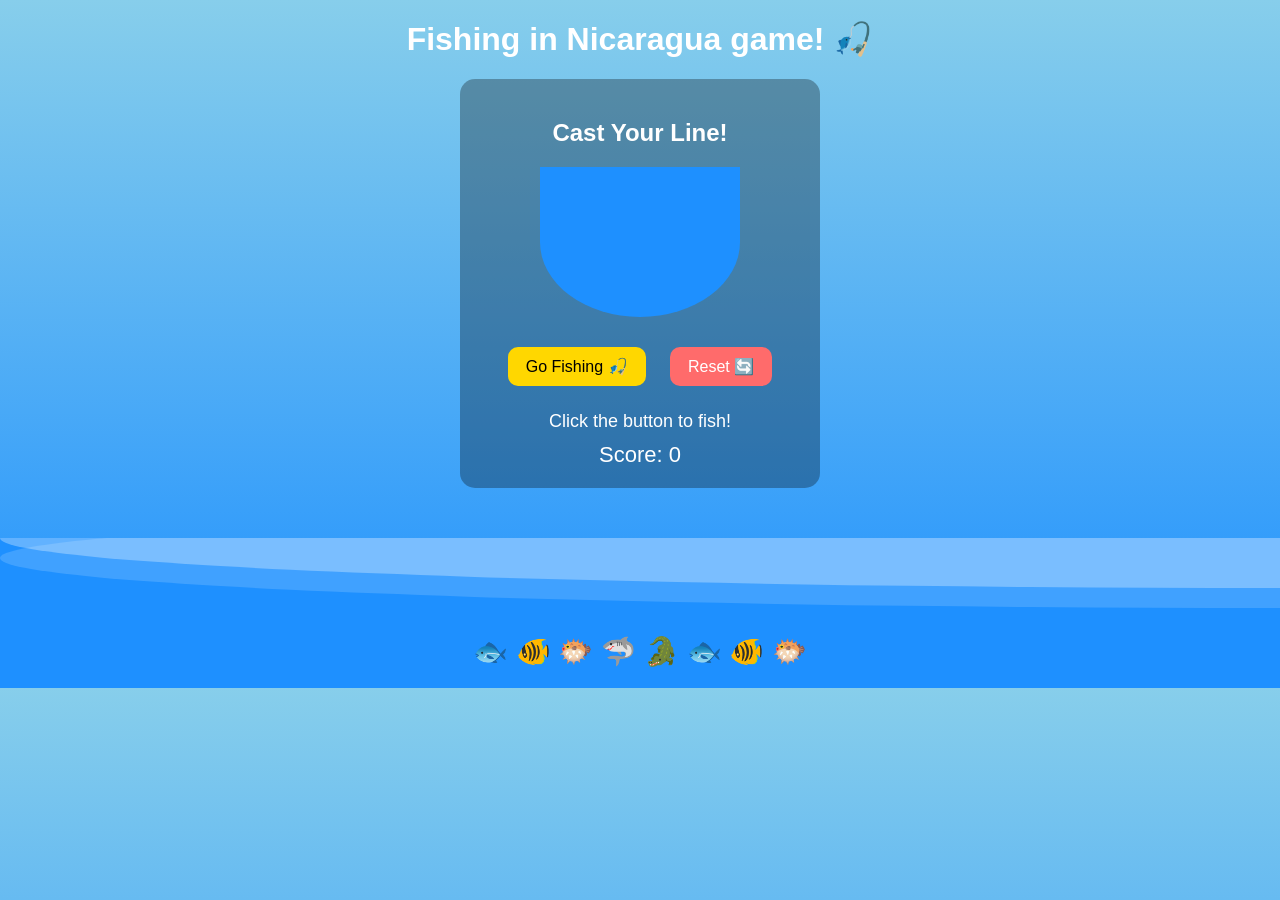
<file: AI.html>
<!DOCTYPE html>
<html lang="en">
<head>
<meta charset="UTF-8">
<title>Nicaragua Fishing Game 🎣</title>

<style>
    body {
        font-family: Arial, sans-serif;
        text-align: center;
        background: linear-gradient(#87CEEB, #1E90FF);
        color: white;
        margin: 0;
    }

    h1 {
        margin-top: 20px;
    }

    .game-box {
        background: rgba(0,0,0,0.3);
        padding: 20px;
        border-radius: 15px;
        width: 320px;
        margin: 20px auto;
    }

    button {
        padding: 10px 18px;
        font-size: 16px;
        border: none;
        border-radius: 10px;
        cursor: pointer;
        margin: 10px;
    }

    .fish-btn {
        background-color: #FFD700;
    }

    .reset-btn {
        background-color: #FF6B6B;
        color: white;
    }

    #result {
        font-size: 18px;
        margin-top: 15px;
    }

    #score {
        font-size: 22px;
        margin-top: 10px;
    }

    /* 🎣 Fishing area */
    .water {
        margin: 20px auto;
        width: 200px;
        height: 150px;
        background: #1E90FF;
        border-radius: 0 0 50% 50%;
        position: relative;
        overflow: hidden;
    }

    /* 🐟 Fish animation */
    .fish {
        position: absolute;
        font-size: 30px;
        left: 50%;
        transform: translateX(-50%);
        bottom: -40px;
        opacity: 0;
        transition: all 0.5s ease;
    }

    .fish.show {
        bottom: 40px;
        opacity: 1;
    }

    /* 🌊 Bottom ocean section */
    .ocean {
        position: relative;
        margin-top: 50px;
        height: 150px;
        background: #1E90FF;
        overflow: hidden;
    }

    .wave {
        position: absolute;
        width: 200%;
        height: 100px;
        background: rgba(255,255,255,0.3);
        border-radius: 50%;
        top: -50px;
        left: 0;
        animation: waveMove 6s linear infinite;
    }

    .wave2 {
        top: -30px;
        animation-duration: 8s;
        opacity: 0.5;
    }

    @keyframes waveMove {
        from { transform: translateX(0); }
        to { transform: translateX(-50%); }
    }

    .fish-row {
        position: absolute;
        bottom: 20px;
        width: 100%;
        font-size: 28px;
        animation: swim 12s linear infinite;
    }

    @keyframes swim {
        from { transform: translateX(-100%); }
        to { transform: translateX(100%); }
    }
</style>
</head>

<body>

<h1>Fishing in Nicaragua game! 🎣</h1>

<div class="game-box">
    <h2>Cast Your Line!</h2>

    <div class="water">
        <div id="fishDisplay" class="fish">🐟</div>
    </div>

    <button class="fish-btn" onclick="goFishing()">Go Fishing 🎣</button>
    <button class="reset-btn" onclick="resetGame()">Reset 🔄</button>

    <div id="result">Click the button to fish!</div>
    <div id="score">Score: 0</div>
</div>

<!-- 🌴 FUN OCEAN SECTION -->
<div class="ocean">
    <div class="wave"></div>
    <div class="wave wave2"></div>

    <div class="fish-row">
        🐟 🐠 🐡 🦈 🐊 🐟 🐠 🐡
    </div>
</div>

<script>
    let score = 0;

    const catches = [
        { name: "🐟 Fresh Fish", points: 10, emoji: "🐟" },
        { name: "🐠 Tropical Fish", points: 15, emoji: "🐠" },
        { name: "🪚 Sawfish", points: 20, emoji: "🪚" },
        { name: "🦈 Shark", points: -15, emoji: "🦈" },
        { name: "🐊 Alligator", points: -25, emoji: "🐊" },
        { name: "🌊 Nothing...", points: 0, emoji: "🌊" }
    ];

    function goFishing() {
        const randomCatch = catches[Math.floor(Math.random() * catches.length)];

        score += randomCatch.points;

        document.getElementById("result").textContent =
            "You caught: " + randomCatch.name + " (" + randomCatch.points + " pts)";

        document.getElementById("score").textContent =
            "Score: " + score;

        const fish = document.getElementById("fishDisplay");
        fish.textContent = randomCatch.emoji;
        fish.classList.remove("show");

        setTimeout(() => {
            fish.classList.add("show");
        }, 50);
    }

    function resetGame() {
        score = 0;
        document.getElementById("score").textContent = "Score: 0";
        document.getElementById("result").textContent = "Game reset. Go fishing! 🎣";

        const fish = document.getElementById("fishDisplay");
        fish.classList.remove("show");
    }
</script>

</body>
</html>
</file>
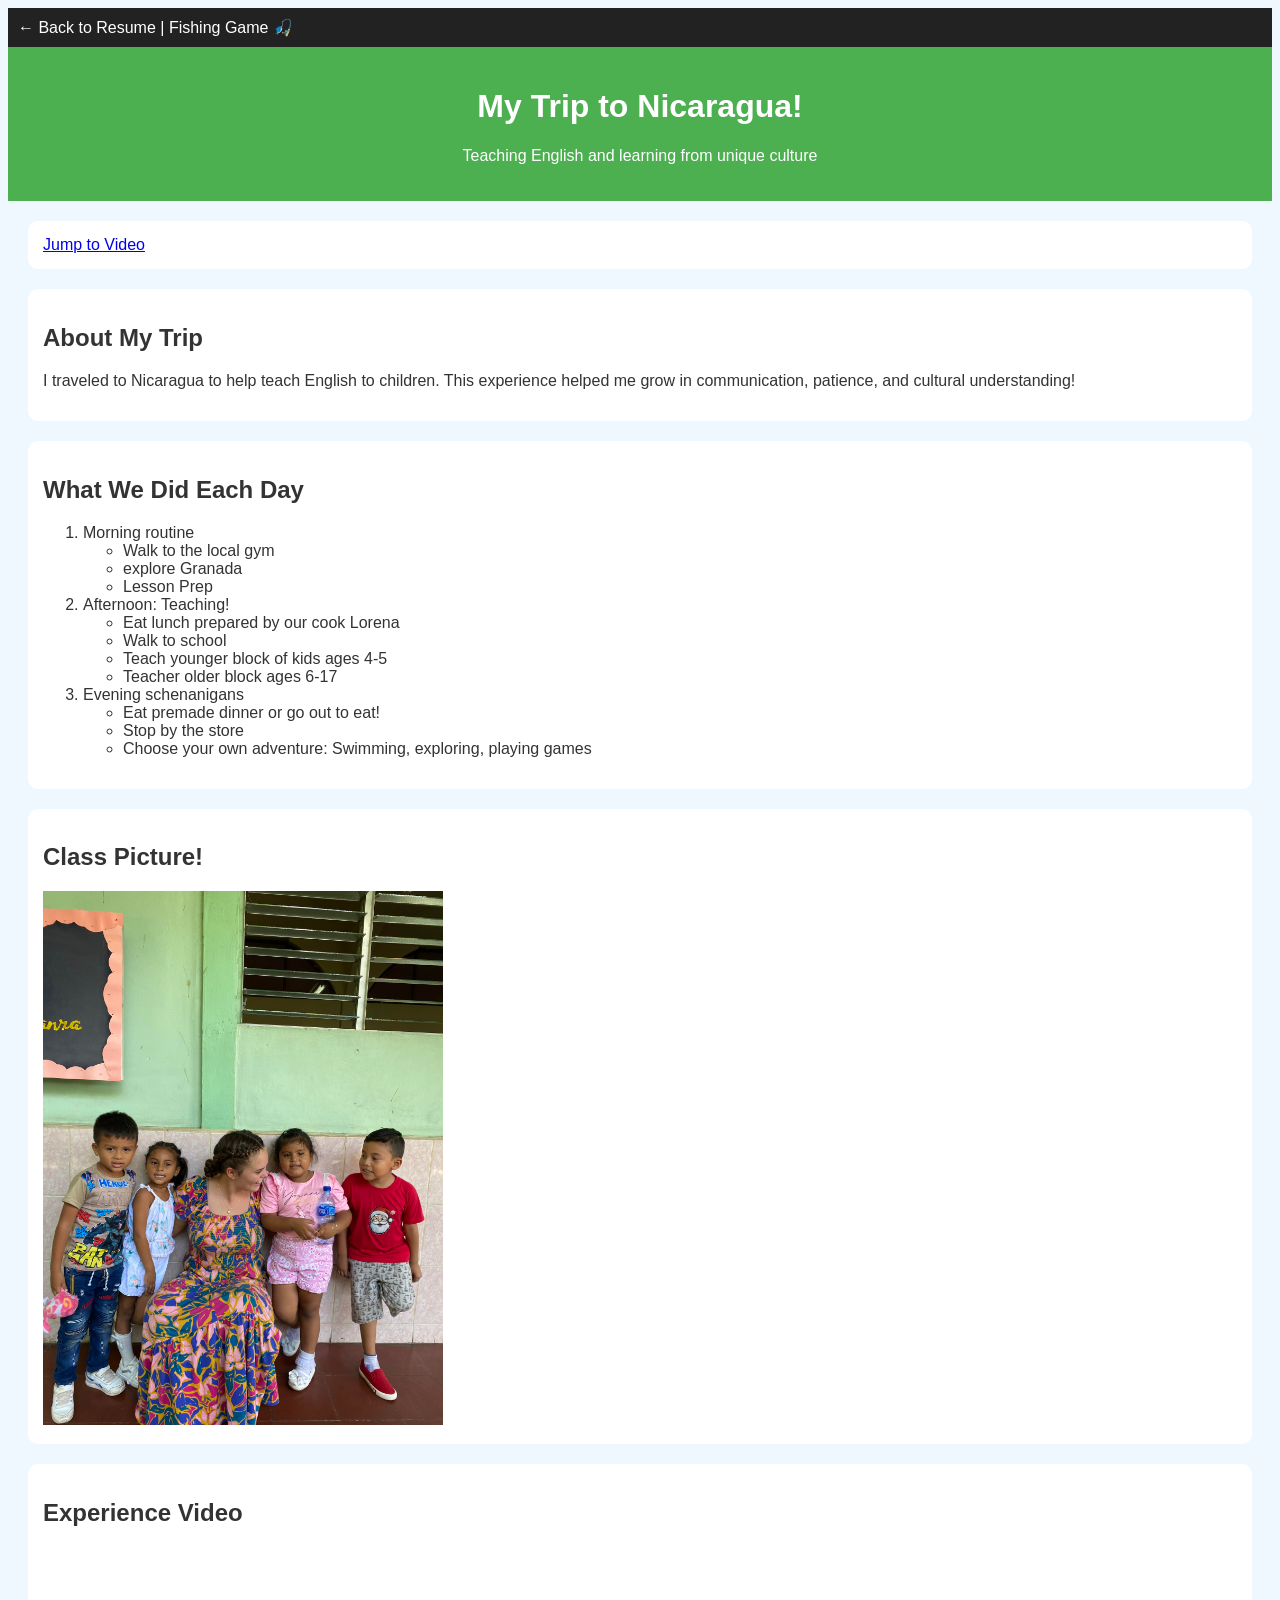
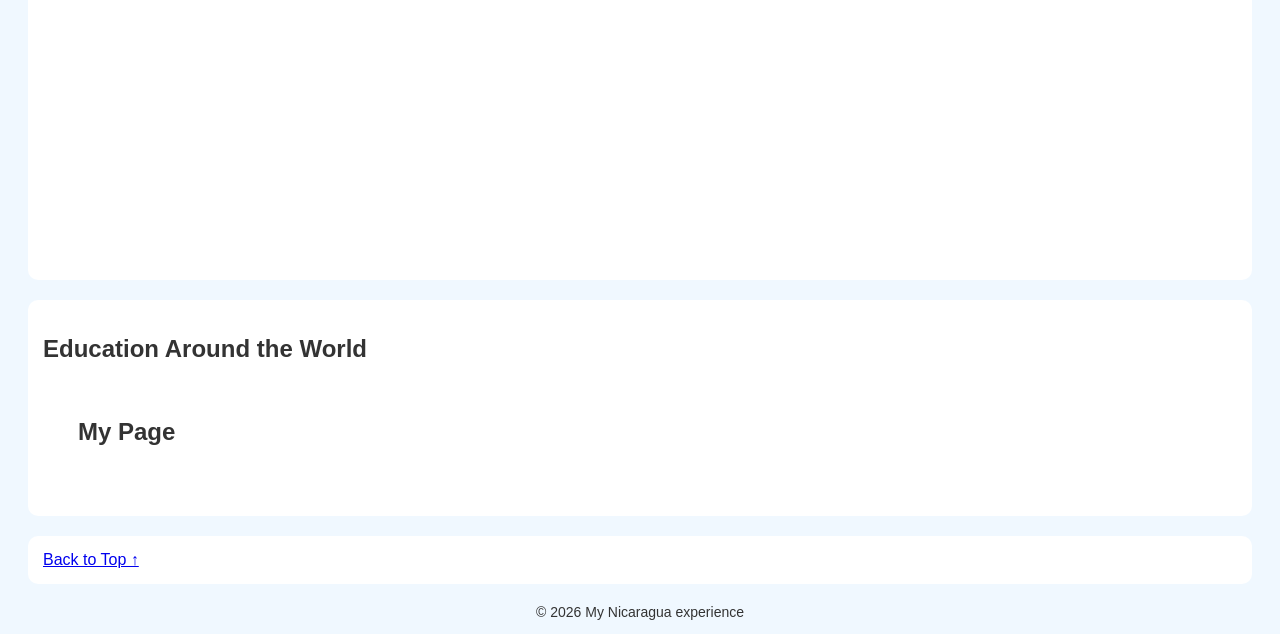
<file: fromScratch.html>
<!DOCTYPE html>
<html lang="en">
<head>
    <meta charset="UTF-8">
    <meta name="viewport" content="width=device-width, initial-scale=1.0">
    <title>Nicaragua Trip</title>

    <!-- Link to your CSS -->
    <link rel="stylesheet" href="css/mystyle.css">
</head>

<body>

    <!-- NAVIGATION -->
    <nav>
        <a href="index.html" target="_blank">← Back to Resume</a>
        <a href="AI.html" target="_blank"> | Fishing Game 🎣</a>
    </nav>

    <!-- HEADER -->
    <div class="header">
        <h1 id="top">My Trip to Nicaragua!</h1>
        <p>Teaching English and learning from unique culture</p>
    </div>

    <!-- ANCHOR LINK -->
    <div class="content">
        <a href="#video">Jump to Video</a>
    </div>

    <!-- ABOUT -->
    <div class="content">
        <h2>About My Trip</h2>
        <p>
            I traveled to Nicaragua to help teach English to children. 
            This experience helped me grow in communication, patience, 
            and cultural understanding!
        </p>
    </div>

    <!-- LIST REQUIREMENT -->
    <div class="content">
        <h2>What We Did Each Day</h2>

        <ol>
            <li>Morning routine
                <ul>
                    <li>Walk to the local gym</li>
                    <li>explore Granada</li>
                    <li>Lesson Prep</li>
                </ul>
            </li>
            <li>Afternoon: Teaching!
                <ul>
                    <li>Eat lunch prepared by our cook Lorena</li>
                    <li>Walk to school</li>
                    <li>Teach younger block of kids ages 4-5</li>
                    <li> Teacher older block ages 6-17</li>
                </ul>
            </li>
            <li>Evening schenanigans
                <ul>
                    <li>Eat premade dinner or go out to eat!</li>
                    <li>Stop by the store</li>
                    <li>Choose your own adventure: Swimming, exploring, playing games</li>
            
                </ul>
            </li>
        </ol>
    </div>

    <!-- IMAGE -->
    <div class="content">
        <h2>Class Picture!</h2>
        <img src="assets/img/Classpic.jpg" alt="Class photo" width="400">

    </div>

    <!-- YOUTUBE -->
    <div class="content" id="video">
        <h2>Experience Video</h2>

        <iframe width="560" height="315"
            src="https://www.youtube.com/embed/8zw7ZFY4mRo"
            frameborder="0"
            allowfullscreen>
        </iframe>
    </div>

    <!-- TABLEAU -->
    <div class="content">
        <h2>Education Around the World</h2>

       <body>

    <div class="content">
        <h2>My Page</h2>
    </div>

    <!-- PASTE TABLEAU HERE -->
    <div class='tableauPlaceholder' id='viz1776202928738' style='position: relative'>
        <noscript>
            <a href='#'>
                <img alt='Dashboard'
                src='https://public.tableau.com/static/images/MH/MHKH4JXDG/1_rss.png'>
            </a>
        </noscript>

        <object class='tableauViz' style='display:none;'>
            <param name='host_url' value='https%3A%2F%2Fpublic.tableau.com%2F' />
            <param name='path' value='shared/MHKH4JXDG' />
        </object>
    </div>

    <script type='text/javascript'>
        var divElement = document.getElementById('viz1776202928738');
        var vizElement = divElement.getElementsByTagName('object')[0];

        vizElement.style.width='100%';
        vizElement.style.height='600px';

        var scriptElement = document.createElement('script');
        scriptElement.src = 'https://public.tableau.com/javascripts/api/viz_v1.js';
        vizElement.parentNode.insertBefore(scriptElement, vizElement);
    </script>

</body>
    </div>



    <!-- BACK TO TOP -->
    <div class="content">
        <a href="#top">Back to Top ↑</a>
    </div>

    <!-- FOOTER -->
    <div class="footer">
        <p>© 2026 My Nicaragua experience</p>
    </div>

</body>
</html>
</file>
<file: css/mystyle.css>
/* ===================== */
/* BACKGROUND (REQUIRED) */
/* ===================== */
body {
    background-color: #f0f8ff; /* light blue */
    font-family: Arial, sans-serif; /* font family requirement */
    color: #333; /* font color requirement */
}

/* ===================== */
/* HEADER STYLING */
/* ===================== */
.header {
    background-color: #4CAF50;
    color: white;
    text-align: center;
    padding: 20px;
}

/* ===================== */
/* CONTENT DIVS (REQUIRED: at least 3 divs used) */
/* ===================== */
.content {
    background-color: white;
    margin: 20px;
    padding: 15px;
    border-radius: 10px;
}

/* ===================== */
/* NAVIGATION */
/* ===================== */
nav {
    background-color: #222;
    padding: 10px;
}

nav a {
    color: white;
    text-decoration: none;
}

/* ===================== */
/* FOOTER */
/* ===================== */
.footer {
    text-align: center;
    font-size: 14px;
    margin-top: 20px;
}
</file>
